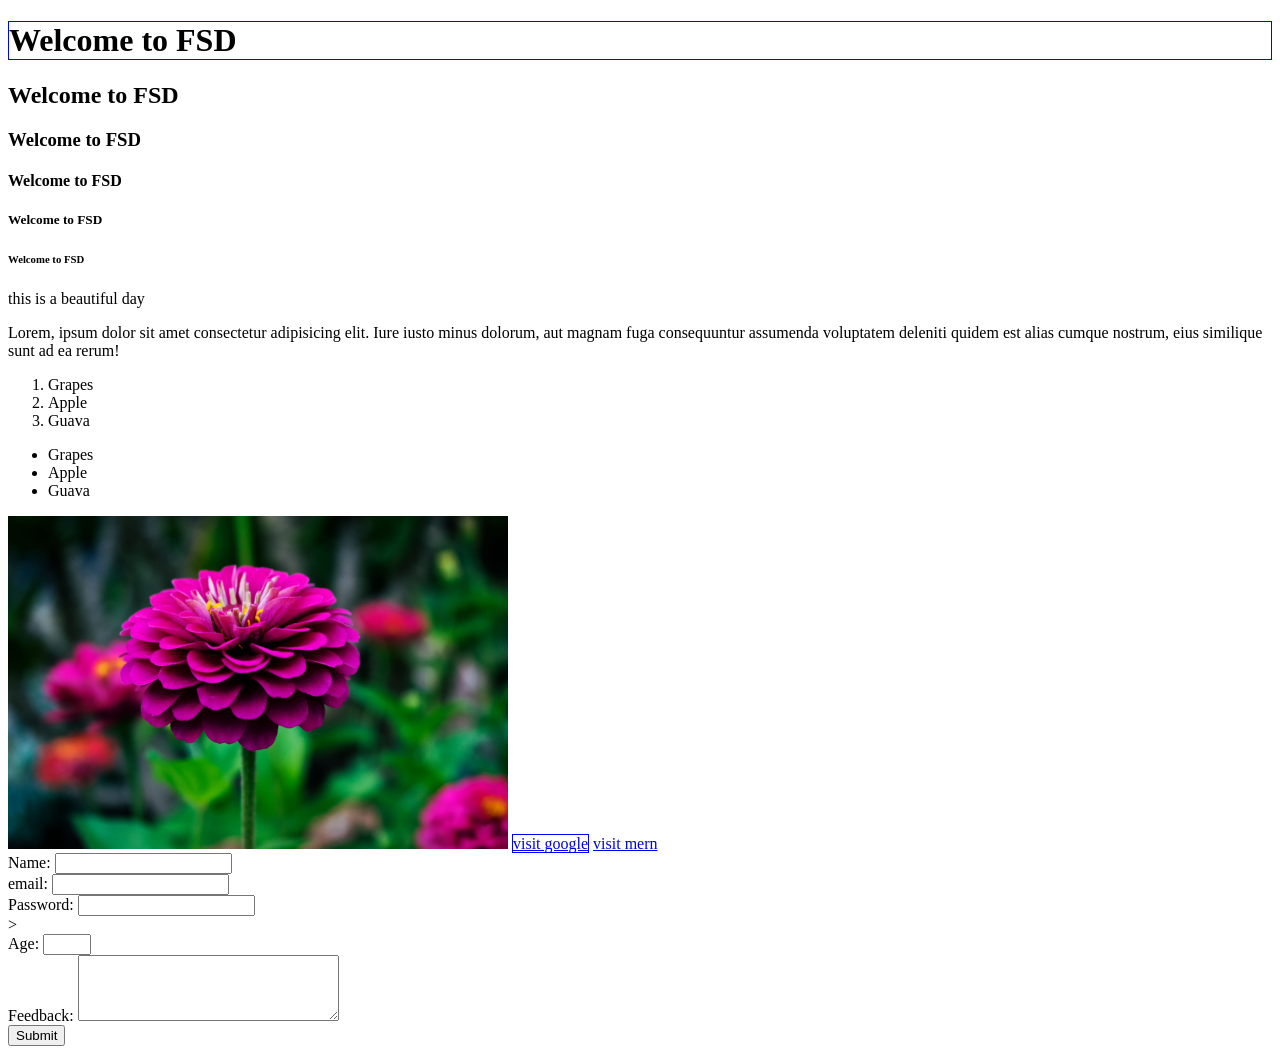
<file: first-html/index.html>
<!DOCTYPE html>
<html lang="en">
<head>
    <meta charset="UTF-8">
    <meta name="viewport" content="width=device-width, initial-scale=1.0">
    <title>First HTML Page</title>
</head>
<body>
    <!-- Headings h1 to h6 -->
    <h1 style="border:1px solid blue">Welcome to FSD</h1>
    <h2>Welcome to FSD</h2>
    <h3>Welcome to FSD</h3>
    <h4>Welcome to FSD</h4>
    <h5>Welcome to FSD</h5>
    <h6>Welcome to FSD</h6>
    <p id="my-para">this is a beautiful day</p>
    <p>Lorem, ipsum dolor sit amet consectetur adipisicing elit. Iure iusto minus dolorum, aut magnam fuga consequuntur assumenda voluptatem deleniti quidem est alias cumque nostrum, eius similique sunt ad ea rerum!</p>
    <!-- Lists -->
     <!-- Ordered List -->
      <ol>
        <li>Grapes</li>
        <li>Apple</li>
        <li>Guava</li>
      </ol>
      <!-- unordered list -->
       <ul>
        <li>Grapes</li>
        <li>Apple</li>
        <li>Guava</li>
      </ul>
      <!-- image tag -->
      <img src="images\nature-flowers-garden-863963.jpg" alt="image" width="500px">
      <!-- anchor tag -->
       <a href="https://www.google.com" target="_blank" style="border:1px solid blue">visit google</a>
       <a href="https://www.google.com" target="_blank">visit mern</a>
    <!-- forms -->
     <form>
      <div>
       <label for="name">Name:</label>
       <input type="text"  id="name" required>
      </div>
       <!-- email,password,textarea for feedback,age(number) -->
        <div>
         <label for="email">email:</label>
       <input type="email"  id="email" required>
        </div>
        <div>
        <label for="password">Password:</label>
    <input type="password" id="password" required>
        </div>>
        <div>
    <label for="age">Age:</label>
    <input type="number" id="age" min="18" max="99">
        </div>
        <div>
    <label for="feedback">Feedback:</label>
    
    <textarea id="feedback" rows="4" cols="30"></textarea>
        </div>
       <button type="submit">Submit</button>
     </form>

      

</html>
</file>
